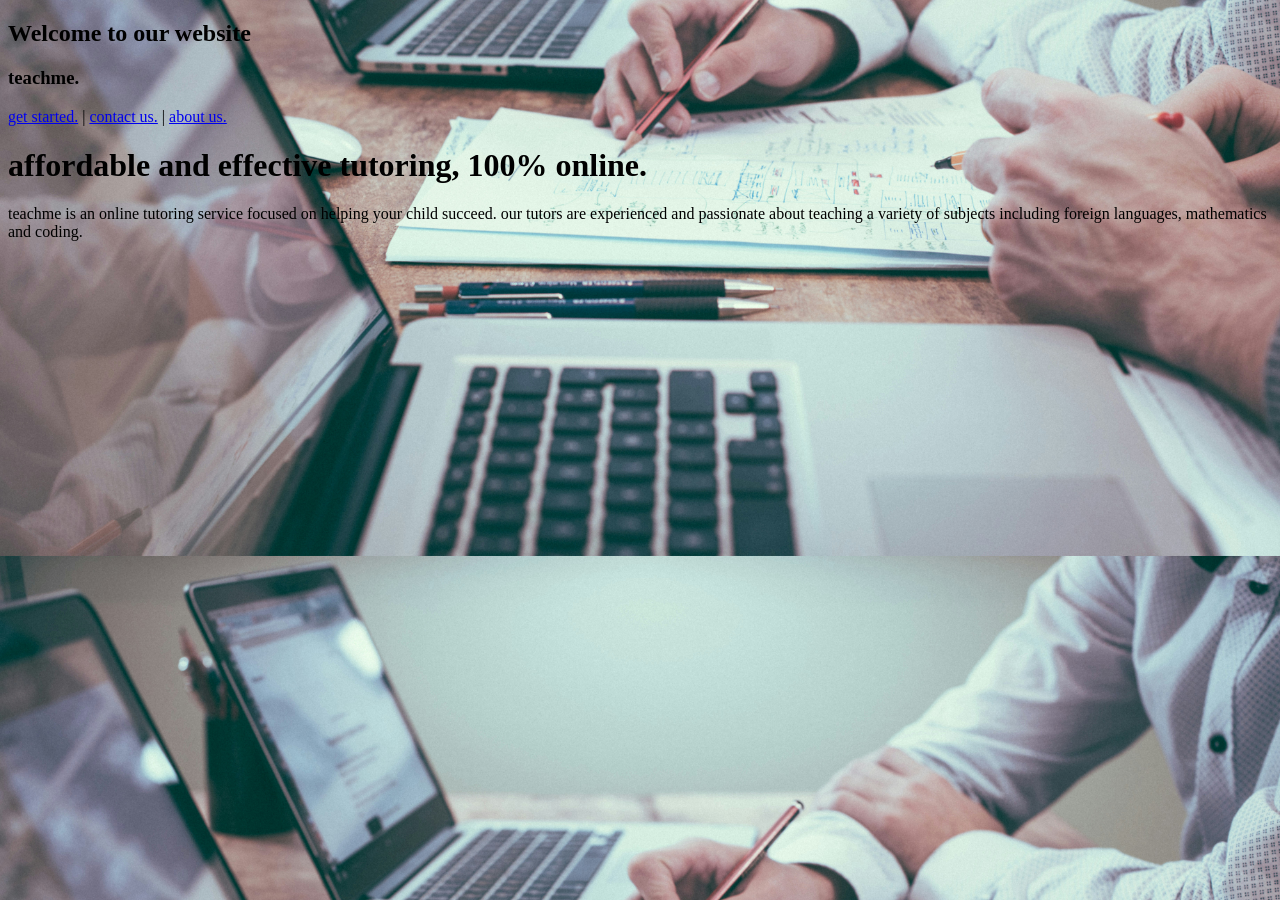
<file: index.html>
<!DOCTYPE html>
<html lang="en">
<head>
     <link rel="stylesheet" href ="index.css">
    <meta charset="UTF-8">
    <meta name="viewport" content="width=device-width, initial-scale=1.0">
    <title>Homepage</title>
</head>
<body>
  <h2>Welcome to our website</h2>
   <h3>teachme.</h3>
  <p>
    <a href="#">get started.</a> | 
    <a href="#">contact us.</a> | 
    <a href="#">about us.</a>
  </p>
<h1>affordable and effective tutoring, 100% online.</h1>
  <p>
    teachme is an online tutoring service focused on helping your child succeed. 
    our tutors are experienced and passionate about teaching a variety of subjects 
    including foreign languages, mathematics and coding.
  </p>
</body>
</html>
</file>
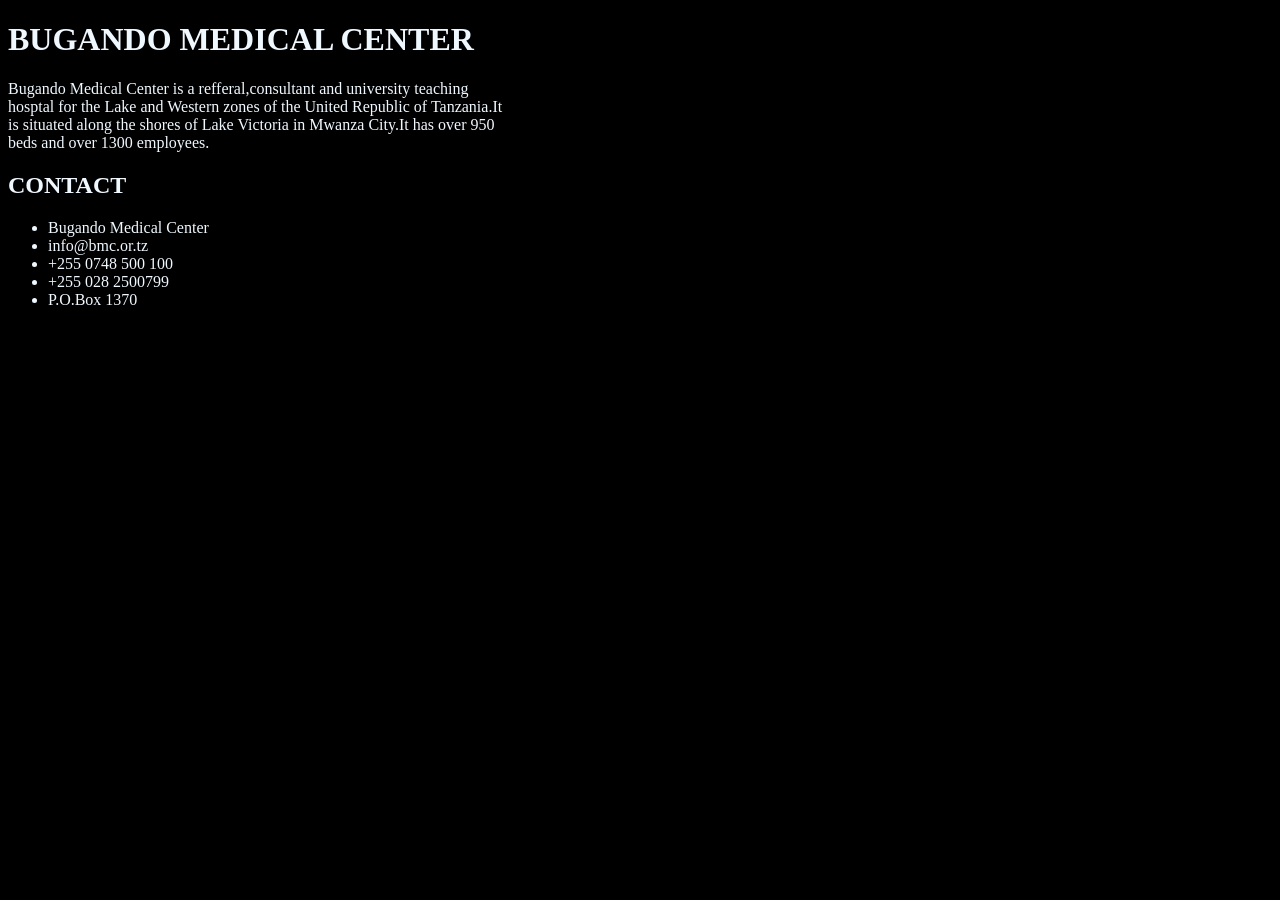
<file: about.html>
<!DOCTYPE html>
<html lang="en">
<head>
    <meta charset="UTF-8">
    <meta name="viewport" content="width=device-width, initial-scale=1.0">
    <title>About page</title>
    <style>
        body{
            background-color: black;
            color: aliceblue;
            width: 500px;
        }
    </style>
</head>
<body>
    <h1>BUGANDO MEDICAL CENTER</h1>
    <P>Bugando Medical Center is a refferal,consultant and university teaching hosptal for the Lake and Western zones of the United Republic of Tanzania.It is situated along the shores of Lake Victoria in Mwanza City.It has over 950 beds and over 1300 employees.</P>
    <h2>CONTACT</h2>
    <P>
        <ul>
            <li>Bugando Medical Center</li>
            <li>info@bmc.or.tz</li>
            <li>+255 0748 500 100</li>
            <li>+255 028 2500799</li>
            <li>P.O.Box 1370</li>
        </ul>
    </P>
</body>
</html>
</file>
<file: index.css>
body {
      background-image: url("pg.jpg");
      background-size: cover;
      background-position: center;
    }
</file>
